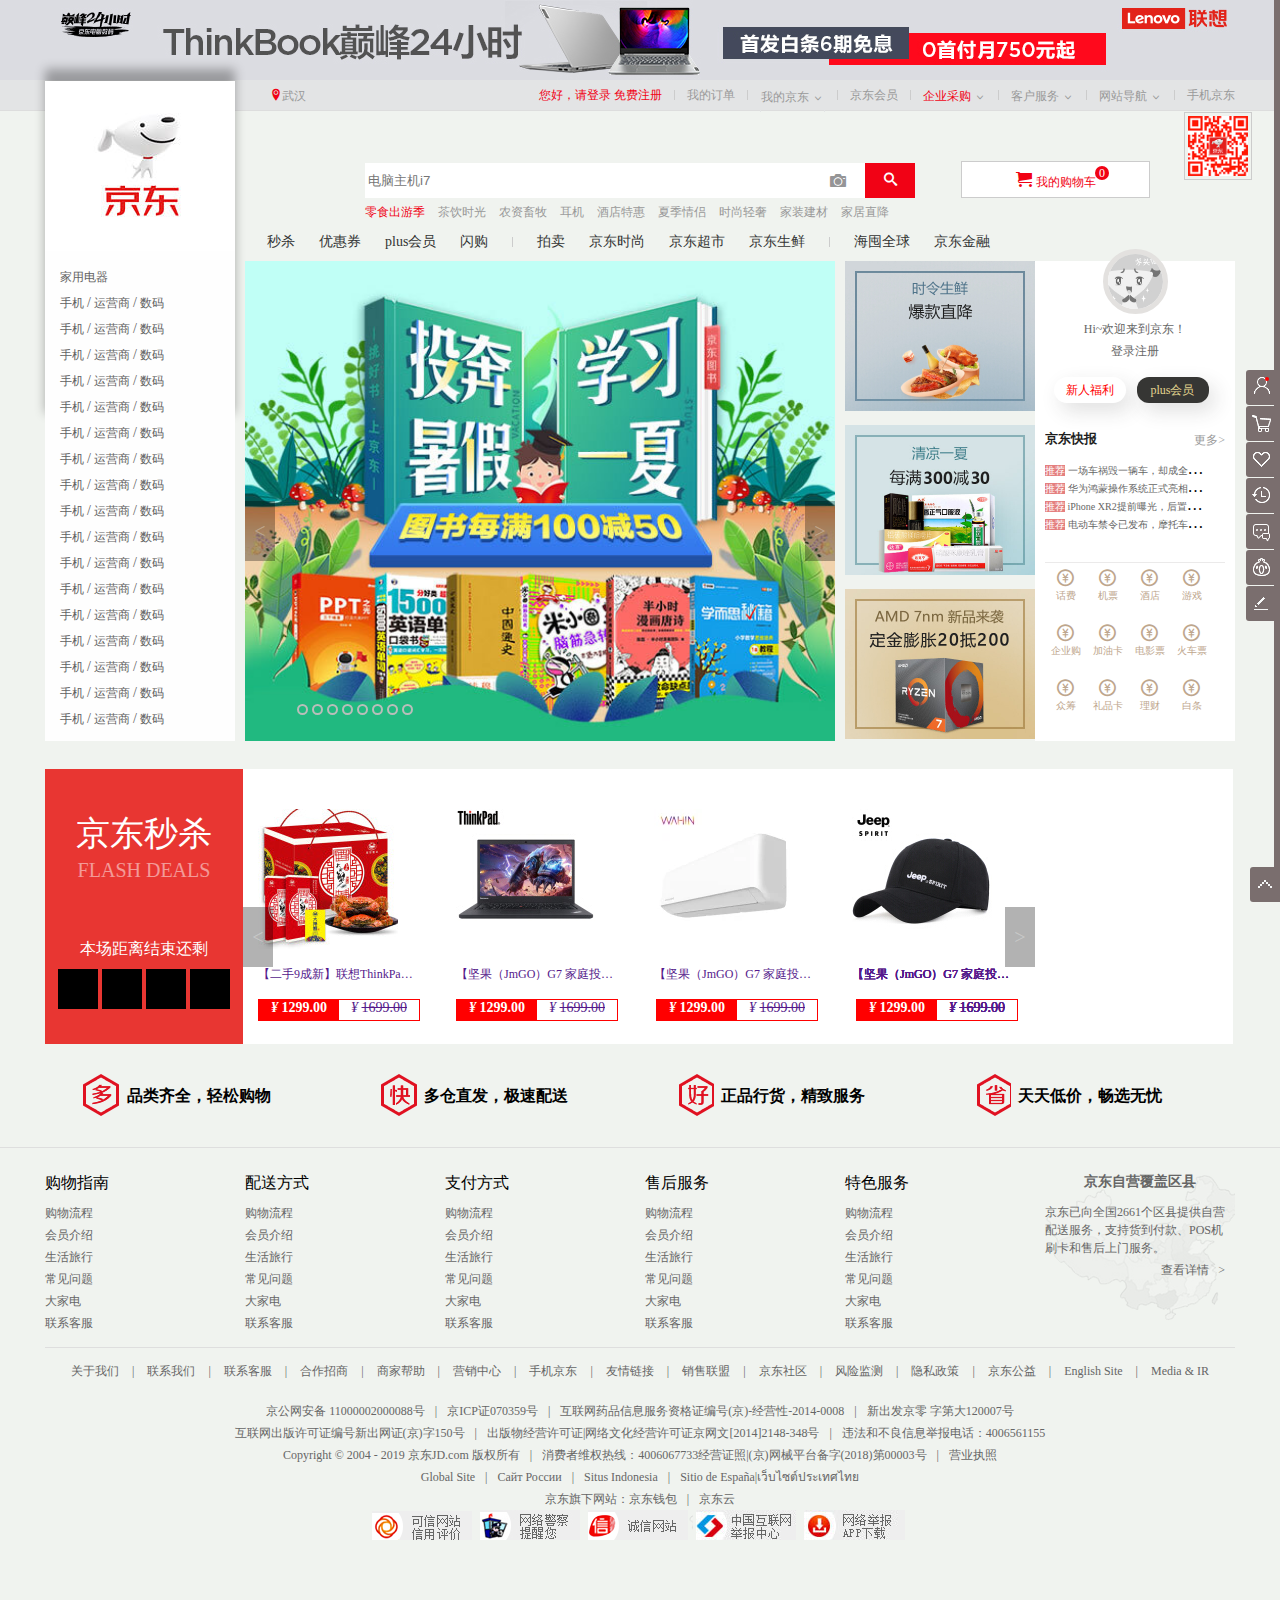
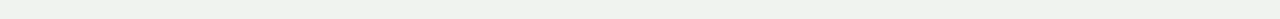
<file: index.html>
<!doctype html>
<html lang="en">

<head>
    <meta charset="UTF-8">
    <meta name="viewport"
          content="width=device-width, user-scalable=no, initial-scale=1.0, maximum-scale=1.0, minimum-scale=1.0">
    <meta http-equiv="X-UA-Compatible" content="ie=edge">
    <title>京东(JD.COM)-正品低价、品质保障、配送及时、轻松购物！</title>
    <!--    引入icon图标-->
    <link rel="shortcut icon" href="favicon.ico">
    <link rel="stylesheet" href="assets/css/style.css">
</head>
<body>
<!--header部分-->
<header>
    <div class="w">
        <img src="assets/images/顶栏.jpg" alt="">
    </div>
</header>

<!--导航部分-->
<div class="nav">
    <div class="w">
        <ul class="fl city">
            <li><i class="style-red"></i>武汉</li>
        </ul>
        <ul class="fr">
            <li>
                <a href="" class="style-red">您好，请登录 </a>
                <a href="" class="style-red">免费注册</a>
            </li>
            <li class="space"></li>
            <li>
                <!--           小竖线部分-->
                <a href="">我的订单</a>
            </li>
            <li class="space"></li>
            <li class="myl">
                <a href="" class="myj">我的京东</a>
                <!--                二级导航-->
                <dl class="my">
                    <dl class="top">
                        <dl class="one">
                            <dd><a href="">待处理订单</a></dd>
                            <dd><a href="">返修退换货</a></dd>
                            <dd><a href="">降价商品</a></dd>
                        </dl>

                        <dl class="two">
                            <dd><a href="">消息aa</a></dd>
                            <dd><a href="">我的问答</a></dd>
                            <dd><a href="">我的关注</a></dd>
                        </dl>
                    </dl>
                    <dl class="bottom">
                        <dl class="three">
                            <dd><a href="">我的京东</a></dd>
                            <dd><a href="">我的白条</a></dd>
                        </dl>
                        <dl class="four">
                            <dd><a href="">我的优惠券</a></dd>
                            <dd><a href="">我的理财</a></dd>
                        </dl>
                    </dl>

                </dl>

                <i></i>
            </li>
            <li class="space"></li>
            <li>
                <a href="">京东会员</a>
            </li>
            <li class="space"></li>
            <li class="buys">
                <a href="" class="style-red ">企业采购</a>
                <dl class="buy">
                    <div>
                        <dl class="top">
                            <dd>企业购</dd>
                            <dd>工业购</dd>
                        </dl>
                        <dl class="botom">
                            <dd>商用场景馆</dd>
                            <dd>礼品卡</dd>
                        </dl>
                    </div>
                </dl>

                <i></i>
            </li>
            <li class="space"></li>
            <li class="cutomer">
                <a href="">客户服务</a>
                <dl class="cus">
                    <div class="top">
                        <dl class="one">

                            <dl>
                                <dt>客户</dt>
                                <dd>客户服务</dd>
                                <dd>客户服务</dd>
                                <dd>客户服务</dd>
                                <dd>客户服务</dd>
                            </dl>
                        </dl>

                        <dl class="two">
                            <dd>售后服务</dd>
                            <dd>意见建议</dd>
                            <dd>客服邮箱</dd>
                            <dd>全球售客服</dd>
                        </dl>
                    </div>
                    <div class="bottom">
                        <dl class="three">
                            <dt>商户</dt>
                            <dd>合作招商</dd>
                            <dd>商家后天</dd>
                            <dd>商家帮助</dd>
                        </dl>
                        <dl class="four">
                            <dd>成长中心</dd>
                            <dd>京东工作台</dd>
                            <dd>规则平台</dd>
                        </dl>
                    </div>
                </dl>
                <i></i>
            </li>
            <li class="space"></li>
            <li class="navgate">
                <a href="">网站导航</a>
                <div class="urlnav">
                    <div class="item fl">
                        <h4>特色主题</h4>
                        <dl class="item1">
                            <dd>京东试用</dd>
                            <dd>京东试用</dd>
                            <dd>京东试用</dd>
                            <dd>京东试用</dd>
                            <dd>京东试用</dd>
                        </dl>
                        <dl class="item2">
                            <dd>京东金融</dd>
                            <dd>京东金融</dd>
                            <dd>京东金融</dd>
                            <dd>京东金融</dd>
                            <dd>京东金融</dd>
                        </dl>
                        <dl class="item3">
                            <dd>京东金融</dd>
                            <dd>京东金融</dd>
                            <dd>京东金融</dd>
                            <dd>京东金融</dd>
                            <dd>京东金融</dd>
                        </dl>
                        <dl class="item4">
                            <dd>京东金融</dd>
                            <dd>京东金融</dd>
                            <dd>京东金融</dd>
                            <dd>京东金融</dd>

                        </dl>
                    </div>
                    <div class="nav2 fl">
                        <h4>行业频道</h4>
                        <dl class="item1">
                            <dd>手机</dd>
                            <dd>电脑办公</dd>
                            <dd>手机</dd>
                            <dd>手机</dd>
                            <dd>手机</dd>
                        </dl>
                        <dl class="item2 ">
                            <dd>手机</dd>
                            <dd>电脑办公</dd>
                            <dd>手机</dd>
                            <dd>手机</dd>
                            <dd>手机</dd>
                        </dl>
                        <dl class="item3 ">
                            <dd>手机</dd>
                            <dd>电脑办公</dd>
                            <dd>手机</dd>
                            <dd>手机</dd>
                            <dd>手机</dd>
                        </dl>
                    </div>
                    <div class="nav3 fl">
                        <h4>生活服务</h4>
                        <dl class="item1">
                            <dd>京东众筹</dd>
                            <dd>京东众筹</dd>
                            <dd>京东众筹</dd>
                            <dd>京东众筹</dd>
                            <dd>京东众筹</dd>
                        </dl>
                        <dl class="item2">
                            <dd>白条</dd>
                            <dd>白条</dd>
                            <dd>白条</dd>
                            <dd>白条</dd>
                            <dd>白条</dd>
                        </dl>
                        <dl class="item3">
                            <dd>京东金融</dd>
                            <dd>白条</dd>
                            <dd>白条</dd>
                            <dd>白条</dd>
                            <dd>白条</dd>
                        </dl>

                    </div>
                    <div class="nav4 fl">
                        <h4>更多精选</h4>
                        <dl class="item1">
                            <dd>合作招商</dd>
                            <dd>合作招商</dd>
                            <dd>合作招商</dd>
                            <dd>合作招商</dd>
                        </dl>
                        <dl class="item2">
                            <dd>京东通信</dd>
                            <dd>合作招商</dd>
                            <dd>合作招商</dd>
                            <dd>合作招商</dd>
                        </dl>
                        <dl class="item3">
                            <dd>京东e卡</dd>
                            <dd>合作招商</dd>
                            <dd>合作招商</dd>
                            <dd>合作招商</dd>
                        </dl>
                    </div>
                </div>
                <i></i>
            </li>
            <li class="space"></li>
            <li>
                <a href="" class="mobile">
                    <img src="assets/images/二维码.png" alt="">
                    手机京东
                </a>

            </li>
        </ul>
    </div>
</div>


<!--中间头部部分-->
<div class="w middle">
    <div class="logo"><!-- 一般logo都是背景图片不是插入图片-->
        <h1> <!--     提高权重，便于搜索引擎优化-->
            <a href="#" class="logoimg"></a>
        </h1>
        <div class="logo_gif">
            <img src="assets/images/1.gif" alt="">
            <span>经典美味零食</span>
        </div>
    </div>
    <!--        搜索框-->
    <div class="form">
        <input type="text" placeholder="电脑主机i7">
        <i class="camera"></i>
        <button>
            <i></i>
        </button> <!--  按钮的意思，但是是双标签，等价于<input type="button>">-->
    </div>
    <!--        购物车-->
    <div class="cart">
        <i></i>
        <a href="#">我的购物车</a>
        <span>0</span>
    </div>

    <!--        热点关键字-->
    <div class="hots">
        <a href="#" class="style-red">零食出游季</a>
        <a href="#">茶饮时光</a>
        <a href="#">农资畜牧</a>
        <a href="#">耳机</a>
        <a href="">酒店特惠</a>
        <a href="">夏季情侣</a>
        <a href="">时尚轻奢</a>
        <a href="">家装建材</a>
        <a href="">家居直降</a>
    </div>

    <!--        小导航部分-->
    <div class="navitems">
        <ul>
            <li><a href="">秒杀</a></li>
            <li><a href="">优惠券</a></li>
            <li><a href="">plus会员</a></li>
            <li><a href="">闪购</a></li>
            <li class="space"></li>
            <li><a href="">拍卖</a></li>
            <li><a href="">京东时尚</a></li>
            <li><a href="">京东超市</a></li>
            <li><a href="">京东生鲜</a></li>
            <li class="space"></li>
            <li><a href="">海囤全球</a></li>
            <li><a href="">京东金融</a></li>
        </ul>

    </div>
</div>

<!--中间部分-->
<div class="w grid">
    <div class="col1 fl">
        <ul>
            <li><a href="">家用电器</a></li>
            <li><a href="">手机</a>/<a href="">运营商</a>/<a href="">数码</a></li>
            <li><a href="">手机</a>/<a href="">运营商</a>/<a href="">数码</a></li>
            <li><a href="">手机</a>/<a href="">运营商</a>/<a href="">数码</a></li>
            <li><a href="">手机</a>/<a href="">运营商</a>/<a href="">数码</a></li>
            <li><a href="">手机</a>/<a href="">运营商</a>/<a href="">数码</a></li>
            <li><a href="">手机</a>/<a href="">运营商</a>/<a href="">数码</a></li>
            <li><a href="">手机</a>/<a href="">运营商</a>/<a href="">数码</a></li>
            <li><a href="">手机</a>/<a href="">运营商</a>/<a href="">数码</a></li>
            <li><a href="">手机</a>/<a href="">运营商</a>/<a href="">数码</a></li>
            <li><a href="">手机</a>/<a href="">运营商</a>/<a href="">数码</a></li>
            <li><a href="">手机</a>/<a href="">运营商</a>/<a href="">数码</a></li>
            <li><a href="">手机</a>/<a href="">运营商</a>/<a href="">数码</a></li>
            <li><a href="">手机</a>/<a href="">运营商</a>/<a href="">数码</a></li>
            <li><a href="">手机</a>/<a href="">运营商</a>/<a href="">数码</a></li>
            <li><a href="">手机</a>/<a href="">运营商</a>/<a href="">数码</a></li>
            <li><a href="">手机</a>/<a href="">运营商</a>/<a href="">数码</a></li>
            <li><a href="">手机</a>/<a href="">运营商</a>/<a href="">数码</a></li>

        </ul>
    </div>

    <!--    轮播图模块-->
    <div class="col2 fl">
        <ul class="imgs">
            <li><a href="#"><img src="assets/images/01.jpg" alt=""></a></li>
            <li><a href="#"><img src="assets/images/02.jpg" alt=""></a></li>
            <li><a href="#"><img src="assets/images/03.jpg" alt=""></a></li>
            <li><a href="#"><img src="assets/images/04.jpg" alt=""></a></li>
            <li><a href="#"><img src="assets/images/05.jpg" alt=""></a></li>
            <li><a href="#"><img src="assets/images/06.jpg" alt=""></a></li>
            <li><a href="#"><img src="assets/images/07.jpg" alt=""></a></li>

        </ul>
        <div class="arr">
            <span class="arrl"><</span>
            <span class="arrr">></span>
        </div>
        <ul class="circle">
            <li ></li>
            <li></li>
            <li></li>
            <li></li>
            <li></li>
            <li></li>
            <li></li>
            <li></li>
        </ul>


    </div>
    <div class="col3 fl">
        <a href=""><img src="assets/images/11.jpg" alt=""></a>
        <a href=""><img src="assets/images/12.jpg" alt=""></a>
        <a href=""><img src="assets/images/13.jpg" alt=""></a>
    </div>
    <div class="col4 fl">
        <div class="login">
            <div class="login1">
                <img src="assets/images/no_login.jpg" alt="">
                <p>Hi~欢迎来到京东！</p>
                <p> 登录注册</p>
            </div>
            <div class="login2">
                <text>新人福利</text>
                <text>plus会员</text>
            </div>
        </div>
        <div class="news">
            <div class="news1">
                <h5>京东快报</h5>
                <p><a href="">更多></a></p>
            </div>
            <div class="news2">
                <ul>
                    <li>
                        <a href="">
                            <span>推荐</span>
                            <text>一场车祸毁一辆车，却成全整个车企，因“扛起大货车”一举成名</text>

                        </a>
                    </li>
                    <li>
                        <a href="">
                            <span>推荐</span>
                            <text>华为鸿蒙操作系统正式亮相，界面美观不输安卓，方舟编译器</text>

                        </a>
                    </li>
                    <li>
                        <a href="">
                            <span>推荐</span>
                            <text> iPhone XR2提前曝光，后置双摄+iOS 13</text>

                        </a>
                    </li>
                    <li>
                        <a href="">
                            <span>推荐</span>
                            <text>电动车禁令已发布，摩托车时代就要来了</text>
                        </a>
                    </li>
                </ul>
            </div>
        </div>
        <!--                话费模块-->
        <div class="expend">
            <ul class="jd-service">
                <li class="on">
                    <a href="">
                        <i></i>
                        <p>话费</p>

                    </a>
                </li>
                <li class="on">
                    <a href="">
                        <i></i>
                        <p>机票</p>
                    </a>
                </li>
                <li class="on">
                    <a href="">
                        <i></i>
                        <p>酒店</p>
                    </a>
                </li>
                <li class="on">
                    <a href="">
                        <i></i>
                        <p>游戏</p>
                    </a>
                </li>
                <li>
                    <a href="">
                        <i></i>
                        <p>企业购</p>
                    </a>
                </li>
                <li>
                    <a href="">
                        <i></i>
                        <p>加油卡</p>
                    </a>
                </li>
                <li>
                    <a href="">
                        <i></i>
                        <p>电影票</p>
                    </a>
                </li>
                <li>
                    <a href="">
                        <i></i>
                        <p>火车票</p>
                    </a>
                </li>
                <li>
                    <a href="">
                        <i></i>
                        <p>众筹</p>
                    </a>
                </li>
                <li>
                    <a href="">
                        <i></i>
                        <p>礼品卡</p>
                    </a>
                </li>
                <li>
                    <a href="">
                        <i></i>
                        <p>理财</p>
                    </a>
                </li>
                <li>
                    <a href="">
                        <i></i>
                        <p>白条</p>
                    </a>
                </li>
            </ul>
            <!--                    话费展开模块&ndash;&gt;-->
            <div class="service_expand">
                <ul class="title">

                    <li>话费</li>


                    <li>机票</li>


                    <li>酒店</li>


                    <li>游戏</li>

                </ul>
                <div class="close">x</div>
                <div class="content">
                    <!--                            //话费详情-->

                    <div class="show huafei">
                        <div class=" czx">
                            <ul class="tab-iframe">
                                <li>话费充值</li>
                                <li>流量充值</li>
                                <li>套餐变更</li>
                            </ul>
                            <div class="ww">
                                <div class="huafei1">
                                    <div class="content-cz cz">
                                        <text>号码</text>
                                        <input type="text" placeholder="请输入手机号">
                                    </div>
                                    <div class="content-cz me">
                                        <span>面额</span>
                                        <select name="num">
                                            <option value="10">10元</option>
                                            <option value="20" selected>20元</option>
                                            <option value="30">30元</option>
                                            <option value="40">40元</option>
                                        </select>
                                        <span class="num">￥98.0-￥100.0</span>
                                        <span id="btn-wrap">
                        快速充值
                    </span>
                                    </div>
                                    <!--                            <p class="link-ad">-->
                                    <!--                                抢90减40元话费券-->
                                    <!--                            </p>-->
                                </div>
                                <div class=" huafei1 liuliang">浏览</div>
                                <div class="huafei1 taocan">套餐</div>
                            </div>
                        </div>

                    </div>
                    <div class="show jipiao">
                        1111
                    </div>

                    <div class="show youxi">
                        222
                    </div>

                    <div class="show jiudian">
                        333
                    </div>
                </div>
            </div>
        </div>

    </div>

</div>

<!--秒杀部分-->
<div class="grid_c1 w">
    <div class="itemg grid_item1">
        <div class="sk_tit">京东秒杀</div>
        <div class="sk_subtit">FLASH DEALS</div>
        <i></i>
        <div class="sk_desc">本场距离结束还剩</div>
        <div class="sk_cd">
            <div id="day"></div>
            <div id="hour"></div>
            <div id="minute"></div>
            <div id="second"></div>
        </div>
    </div>
    <div class="sk_bd">
        <div class="slider_wrapper">
            <ul class="sk_list">
                <li class="itemg grid_item2 slider_item">
                    <a href="">
                        <div class="lazyimg lazyimg_loaded sk_item_img1">
                            <img src="assets/images/50cc59c17b1728d6.jpg" alt="">
                        </div>
                        <p class="sk_item_name n1">【二手9成新】联想ThinkPad T440s/T450英特尔6代/5代酷睿14英寸二手笔记本电脑 【1】T440s i5 8G
                            120G固态
                            标配
                            （集显 win10）</p>
                        <div class="sk_item_price p1">
               <span class="sk_item_price_new new2">
                   <i>¥</i>
                   <span>1299.00</span>
               </span>
                            <span class="sk_item_price_origin">
                   <i>¥</i>
                   <span class="line">1699.00</span>
               </span>
                        </div>
                    </a>
                </li>
                <li class="itemg grid_item3 slider_item">
                    <a href="">
                        <div class="lazyimg lazyimg_loaded sk_item_img2">
                            <img src="assets/images/2acf721fcf40bcba.jpg" alt="">

                        </div>
                        <p class="sk_item_name n2">【坚果（JmGO）G7 家庭投影仪 投影机家用（1080P全高清 四方梯形校正 16GB存储 全玻璃镜头）</p>
                        <div class="sk_item_price p2">
               <span class="sk_item_price_new new2">
                   <i>¥</i>
                   <span>1299.00</span>
               </span>
                            <span class="sk_item_price_origin">
                   <i>¥</i>
                   <span class="line">1699.00</span>
               </span>
                        </div>
                    </a>
                </li>
                <li class="itemg grid_item4 slider_item">
                    <a href="">
                        <div class="lazyimg lazyimg_loaded sk_item_img3">
                            <img src="assets/images/69459bc04e8ff273.jpg" alt="">

                        </div>
                        <p class="sk_item_name n3">【坚果（JmGO）G7 家庭投影仪 投影机家用（1080P全高清 四方梯形校正 16GB存储 全玻璃镜头）</p>
                        <div class="sk_item_price p3">
               <span class="sk_item_price_new new3">
                   <i>¥</i>
                   <span>1299.00</span>
               </span>
                            <span class="sk_item_price_origin">
                   <i>¥</i>
                  <span class="line">1699.00</span>
               </span>
                        </div>
                    </a>
                </li>
                <li class="itemg grid_item5 slider_item">
                    <a href="">
                        <div class="lazyimg lazyimg_loaded sk_item_img4">
                            <img src="assets/images/9122858432f29f73.jpg" alt="">

                        </div>
                        <p class="sk_item_name n4">【坚果（JmGO）G7 家庭投影仪 投影机家用（1080P全高清 四方梯形校正 16GB存储 全玻璃镜头）</p>
                        <div class="sk_item_price p4">
               <span class="sk_item_price_new new4">
                   <i>¥</i>
                   <span>1299.00</span>
               </span>
                            <span class="sk_item_price_origin">
                   <i>¥</i>
                   <span class="line">1699.00</span>
               </span>
                        </div>
                    </a>
                </li>
                <li class="itemg grid_item6 slider_item">
                    <a href="">
                        <div class="lazyimg lazyimg_loaded sk_item_img5">
                            <img src="assets/images/9122858432f29f73.jpg" alt="">

                        </div>
                        <p class="sk_item_name n4">【坚果（JmGO）G7 家庭投影仪 投影机家用（1080P全高清 四方梯形校正 16GB存储 全玻璃镜头）</p>
                        <div class="sk_item_price p4">
               <span class="sk_item_price_new new4">
                   <i>¥</i>
                   <span>1299.00</span>
               </span>
                            <span class="sk_item_price_origin">
                   <i>¥</i>
                   <span class="line">1699.00</span>
               </span>
                        </div>
                    </a>
                </li>
                <li class="itemg grid_item7 slider_item">
                    <a href="">
                        <div class="lazyimg lazyimg_loaded sk_item_img6">
                            <img src="assets/images/9122858432f29f73.jpg" alt="">

                        </div>
                        <p class="sk_item_name n4">【坚果（JmGO）G7 家庭投影仪 投影机家用（1080P全高清 四方梯形校正 16GB存储 全玻璃镜头）</p>
                        <div class="sk_item_price p4">
               <span class="sk_item_price_new new4">
                   <i>¥</i>
                   <span>1299.00</span>
               </span>
                            <span class="sk_item_price_origin">
                   <i>¥</i>
                   <span class="line">1699.00</span>
               </span>
                        </div>
                    </a>
                </li>
                <li class="itemg grid_item8 slider_item">
                    <a href="">
                        <div class="lazyimg lazyimg_loaded sk_item_img7">
                            <img src="assets/images/9122858432f29f73.jpg" alt="">

                        </div>
                        <p class="sk_item_name n4">【坚果（JmGO）G7 家庭投影仪 投影机家用（1080P全高清 四方梯形校正 16GB存储 全玻璃镜头）</p>
                        <div class="sk_item_price p4">
               <span class="sk_item_price_new new4">
                   <i>¥</i>
                   <span>1299.00</span>
               </span>
                            <span class="sk_item_price_origin">
                   <i>¥</i>
                   <span class="line">1699.00</span>
               </span>
                        </div>
                    </a>
                </li>
                <li class="itemg grid_item9 slider_item">
                    <a href="">
                        <div class="lazyimg lazyimg_loaded sk_item_img8">
                            <img src="assets/images/9122858432f29f73.jpg" alt="">

                        </div>
                        <p class="sk_item_name n4">【坚果（JmGO）G7 家庭投影仪 投影机家用（1080P全高清 四方梯形校正 16GB存储 全玻璃镜头）</p>
                        <div class="sk_item_price p4">
               <span class="sk_item_price_new new4">
                   <i>¥</i>
                   <span>1299.00</span>
               </span>
                            <span class="sk_item_price_origin">
                   <i>¥</i>
                   <span class="line">1699.00</span>
               </span>
                        </div>
                    </a>
                </li>
            </ul>
            <div class="miao">
                <span class="arr1"><</span>
                <span class="arr2">></span>
            </div>
        </div>
        <div class="itemg grid_item6 slider_item"></div>

    </div>
</div>
<!--    底部部分-->
<footer>
    <!--        服务模块-->
    <div class="service">
        <div class="w">
            <ul>
                <li>
                    <h5>多</h5>
                    <p>品类齐全，轻松购物 </p>
                </li>
                <li>
                    <h5>快</h5>
                    <p>多仓直发，极速配送 </p>
                </li>
                <li>
                    <h5>好</h5>
                    <p>正品行货，精致服务 </p>
                </li>
                <li>
                    <h5></h5>
                    <p>天天低价，畅选无忧 </p>
                </li>
            </ul>
        </div>
    </div>
    <!--        帮助模块-->
    <div class="w help">
        <div>
            <dl class="fl">
                <dt>购物指南</dt>

                <dd><a href="">购物流程</a></dd>
                <dd><a href="">会员介绍</a></dd>
                <dd><a href="">生活旅行</a></dd>
                <dd><a href=""> 常见问题</a></dd>
                <dd><a href=""> 大家电</a></dd>
                <dd><a href=""> 联系客服</a></dd>

            </dl>

            <dl class="fl">
                <dt>配送方式</dt>

                <dd><a href="">购物流程</a></dd>
                <dd><a href="">会员介绍</a></dd>
                <dd><a href="">生活旅行</a></dd>
                <dd><a href=""> 常见问题</a></dd>
                <dd><a href=""> 大家电</a></dd>
                <dd><a href=""> 联系客服</a></dd>

            </dl>

            <dl class="fl">
                <dt>支付方式</dt>

                <dd><a href="">购物流程</a></dd>
                <dd><a href="">会员介绍</a></dd>
                <dd><a href="">生活旅行</a></dd>
                <dd><a href=""> 常见问题</a></dd>
                <dd><a href=""> 大家电</a></dd>
                <dd><a href=""> 联系客服</a></dd>

            </dl>

            <dl class="fl">
                <dt>售后服务</dt>

                <dd><a href="">购物流程</a></dd>
                <dd><a href="">会员介绍</a></dd>
                <dd><a href="">生活旅行</a></dd>
                <dd><a href=""> 常见问题</a></dd>
                <dd><a href=""> 大家电</a></dd>
                <dd><a href=""> 联系客服</a></dd>

            </dl>

            <dl class="fl">
                <dt>特色服务</dt>

                <dd><a href="">购物流程</a></dd>
                <dd><a href="">会员介绍</a></dd>
                <dd><a href="">生活旅行</a></dd>
                <dd><a href=""> 常见问题</a></dd>
                <dd><a href=""> 大家电</a></dd>
                <dd><a href=""> 联系客服</a></dd>

            </dl>
        </div>
        <div class="fr coverage">
            <h5>京东自营覆盖区县</h5>
            <p>京东已向全国2661个区县提供自营配送服务，支持货到付款、POS机刷卡和售后上门服务。</p>
            <a href="">查看详情></a>
        </div>


    </div>
    <!--    版权模块-->
    <div class="w copyright">
        <p>
            <a href="">关于我们</a>
            <span>|</span>
            <a href="">联系我们</a>
            <span>|</span>
            <a href="">联系客服</a>
            <span>|</span>
            <a href="">合作招商</a>
            <span>|</span>
            <a href="">商家帮助</a>
            <span>|</span>
            <a href="">营销中心</a>
            <span>|</span>
            <a href="">手机京东</a>
            <span>|</span>
            <a href="">友情链接</a>
            <span>|</span>
            <a href="">销售联盟</a>
            <span>|</span>
            <a href="">京东社区</a>
            <span>|</span>
            <a href="">风险监测</a>
            <span>|</span>
            <a href="">隐私政策</a>
            <span>|</span>
            <a href="">京东公益</a>
            <span>|</span>
            <a href="">English Site</a>
            <span>|</span>
            <a href="">Media & IR</a>

        </p>
        <div>
            <p>京公网安备
                11000002000088号<span>|</span>京ICP证070359号<span>|</span>互联网药品信息服务资格证编号(京)-经营性-2014-0008<span>|</span>新出发京零
                字第大120007号

            <p> 互联网出版许可证编号新出网证(京)字150号<span>|</span>出版物经营许可证|网络文化经营许可证京网文[2014]2148-348号<span>|</span>违法和不良信息举报电话：4006561155
            </p>

            <p> Copyright © 2004 - 2019 京东JD.com
                版权所有<span>|</span>消费者维权热线：4006067733经营证照|(京)网械平台备字(2018)第00003号<span>|</span>营业执照</p>
            <p>Global Site<span>|</span>Сайт России<span>|</span>Situs Indonesia<span>|</span>Sitio de
                España|เว็บไซต์ประเทศไทย</p>

            <p>京东旗下网站：京东钱包<span>|</span>京东云</p>
        </div>
        <p class="icon">
            <a href=""></a>
            <a href=""></a>
            <a href=""></a>
            <a href=""></a>
            <a href=""></a>
        </p>
    </div>

</footer>

<!--右侧侧栏部分-->
<div class="right-nav">
    <!--    竖条部分-->
    <div class="r"></div>
    <!--    导航部分-->
    <div class="jdm-toolbar-tabs J-tab">
        <div class="my jdm-toolbar-tab top">
            <span class="redcircle"></span>
            <em class="tab-text">京东会员</em>
        </div>
        <div class="carts jdm-toolbar-tab top">
            <em class="tab-text">购物车</em>
        </div>
        <div class="like jdm-toolbar-tab top">
            <em class="tab-text">我的关注</em>
        </div>
        <div class="history jdm-toolbar-tab top">
            <em class="tab-text">我的足迹</em>
        </div>
        <div class="message jdm-toolbar-tab top">
            <em class="tab-text">我的消息</em>
        </div>
        <div class="jimi jdm-toolbar-tab top">
            <em class="tab-text">咨询</em></div>
        <div class="write jdm-toolbar-tab top">
            <em class="tab-text">反馈</em>
        </div>

    </div>
    <!--    返回顶部-->
    <div class="jdm-toolbar-footer">
        <div class="J-trigger  jdm-tbar-tab-top foot">
            <a href=""><em class="tab-foote ">顶部</em></a>

        </div>
    </div>


</div>
<script src="assets/js/jquery-3.3.1.min.js"></script>
<script src="assets/js/j.js"></script>


</body>
</html>
</file>
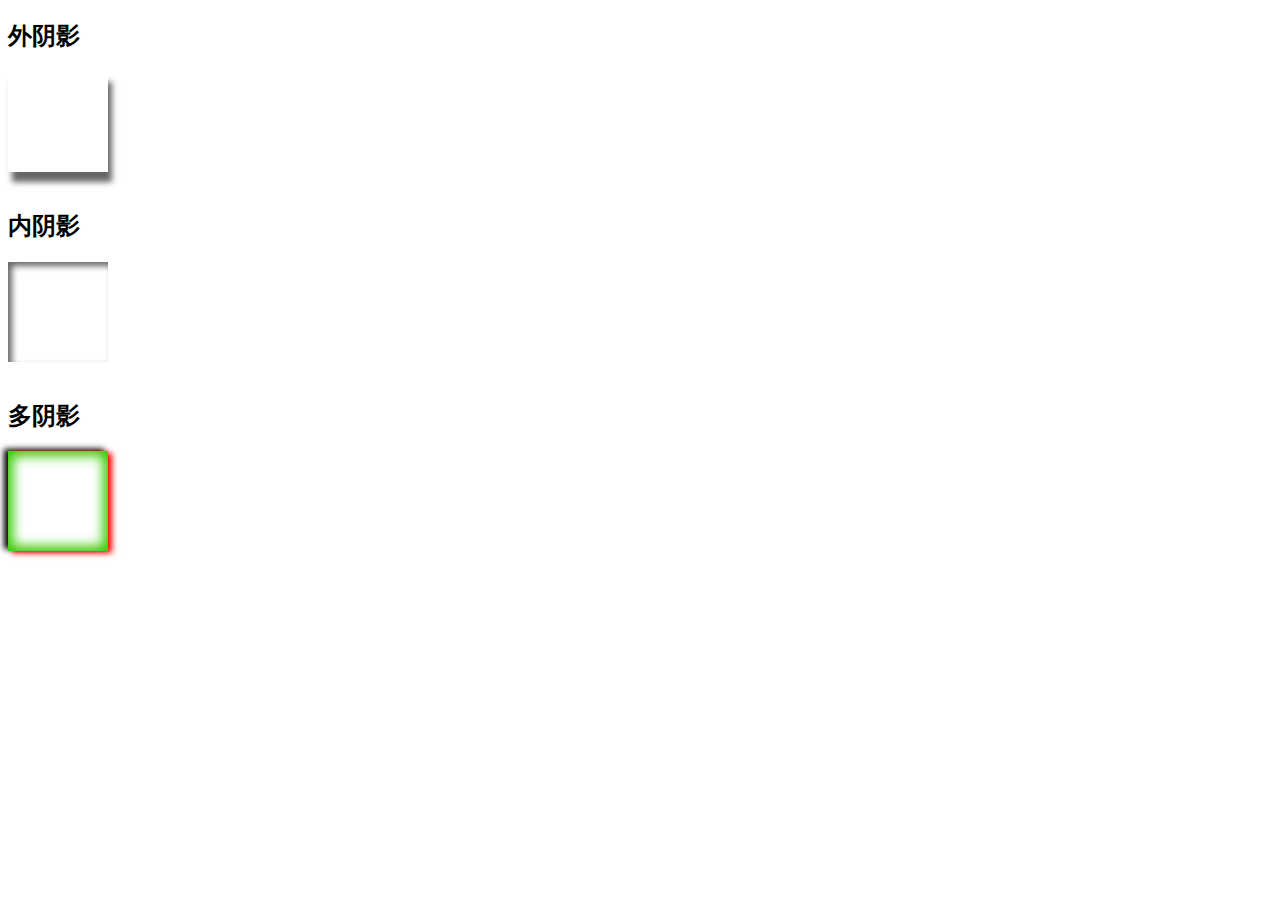
<file: assets/js/c.html>
<!DOCTYPE html>
<html lang="en">
<head>
    <meta charset="UTF-8">
    <title>Title</title>
    <style>
        .boxshadow-outset{
            width:100px;
            height:100px;
            box-shadow:4px 10px 6px #666;
        }
        .boxshadow-inset{
            width:100px;
            height:100px;
            box-shadow:4px 4px 6px #666 inset;
        }
        .boxshadow-multi{
            width:100px;
            height:100px;
            box-shadow:4px 2px 6px #f00, -4px -2px 6px #000, 0px 0px 12px 5px #33CC00 inset;
        }
    </style>
</head>
<body>
<h2>外阴影</h2>
<div class="boxshadow-outset"></div>
<br />
<h2>内阴影</h2>
<div class="boxshadow-inset"></div>
<br />
<h2>多阴影</h2>
<div class="boxshadow-multi"></div>
</body>
</html>
</file>
<file: assets/css/style.css>
* {
  padding: 0px;
  margin: 0px;
}

body {
  background-color: #f0f3ef;
}

@font-face {
  font-family: "icomoon";
  src: url("../fonts/icomoon.eot?vn18nb");
  src: url("../fonts/icomoon.eot?vn18nb#iefix") format("embedded-opentype"), url("../fonts/icomoon.ttf?vn18nb") format("truetype"), url("../fonts/icomoon.woff?vn18nb") format("woff"), url("../fonts/icomoon.svg?vn18nb#icomoon") format("svg");
  font-weight: normal;
  font-style: normal;
}
.nav i {
  font-family: "icomoon";
  font-style: normal;
  color: #999999;
}

.w {
  width: 1190px;
  margin: 0px auto;
}

header {
  height: 80px;
  background-color: #dbdce1;
}

.fl {
  float: left;
}

.style-red {
  color: #f10215 !important;
}

.fr {
  float: right;
}

.nav {
  background-color: #e3e4e5;
  height: 30px;
  line-height: 30px;
  border-bottom: 1px solid #dddddd;
  font-size: 12px;
  color: #999999;
}

ul {
  list-style: none;
}

.nav li {
  float: left;
}

.nav .myl {
  border: 1px solid #e3e4e5;
  border-bottom: none;
  box-sizing: border-box;
}

.nav .myl:hover {
  background: white;
  border: 1px solid #cccccc;
  box-sizing: border-box;
}

.city {
  margin-left: 225px;
}

.space {
  width: 1px;
  height: 10px;
  background-color: #cccccc;
  margin: 10px 12px;
}

.nav a {
  text-decoration: none;
  font-size: 12px;
  color: #999999;
}

a:hover {
  color: #f10215;
}

.mobile {
  position: relative;
}

.mobile img {
  width: 60px;
  height: 60px;
  position: absolute;
  left: -3px;
  top: 24px;
  border: 1px solid #cccccc;
  padding: 3px;
}

.middle {
  height: 150px;
  position: relative;
}

.logo {
  position: absolute;
  top: -30px;
  left: 0px;
  width: 190px;
  box-shadow: 0px -12px 10px rgba(0, 0, 0, 0.3);
}

h1 {
  display: inline;
}

.logoimg {
  display: block;
  width: 190px;
  height: 170px;
  background-image: url("../images/logo.jpg");
}

.form {
  width: 550px;
  height: 35px;
  position: absolute;
  top: 52px;
  left: 320px;
}

.form input {
  width: 497px;
  height: 35px;
  outline: none;
  border: none;
  float: left;
  padding-left: 3px;
}

button {
  width: 50px;
  height: 35px;
  border: none;
  background-color: #f10215;
  float: left;
}

button i {
  font-family: "icomoon";
  font-style: normal;
  color: white;
}

.camera {
  font-family: "icomoon";
  font-style: normal;
  color: #959596;
  position: absolute;
  top: 9px;
  left: 465px;
}

.cart {
  width: 187px;
  height: 35px;
  border: 1px solid #ccc;
  position: absolute;
  top: 50px;
  right: 85px;
  background-color: white;
  line-height: 35px;
  text-align: center;
}

.cart a {
  text-decoration: none;
  color: #f10214;
  font-size: 12px;
}

.cart span {
  font-size: 12px;
  width: 14px;
  height: 14px;
  line-height: 14px;
  background-color: #f10214;
  color: white;
  border-radius: 50%;
  position: absolute;
  top: 4px;
  right: 40px;
}

.cart i {
  font-family: "icomoon";
  font-style: normal;
  color: #f10214;
}

.hots {
  position: absolute;
  top: 93px;
  left: 320px;
  width: 550px;
  font-size: 12px;
}

.hots a {
  text-decoration: none;
  color: #999999;
  margin-right: 10px;
}

.hots a:hover {
  color: red;
}

.navitems {
  position: absolute;
  left: 210px;
  bottom: 0px;
  height: 40px;
  line-height: 40px;
}

.navitems ul {
  width: 790px;
}

.navitems li {
  float: left;
}

.navitems a {
  text-decoration: none;
  color: #333333;
  font-size: 14px;
  padding: 25px 12px;
}

.navitems .space {
  margin-top: 16px;
}

.nav .my {
  width: 280px;
  height: 160px;
  background-color: white;
  display: none;
  position: absolute;
  z-index: 999;
  border: 1px solid #cccccc;
  border-top: none;
}

.my .top {
  border-bottom: 1px solid #cccccc;
  margin-top: 15px;
  padding-left: 15px;
  padding-right: 79px;
}

.my .bottom {
  padding-bottom: 15px;
  padding-left: 15px;
  padding-right: 79px;
}

.top .one {
  margin-right: 60px;
}

.my .bottom .three {
  margin-right: 72px;
}

.one, .two, .three, .four {
  display: inline-block;
}

.nav .buy {
  width: 155px;
  height: 66px;
  background-color: white;
  position: absolute;
  display: none;
  z-index: 999;
}

.buy .top {
  float: left;
}

.buy .botom {
  float: right;
}

.buy div {
  margin: 8px;
}

.buys:hover, .cutomer:hover, .navgate:hover {
  background-color: #fff;
}

.cutomer .cus {
  width: 170px;
  height: 250px;
  background-color: #fff;
  box-sizing: border-box;
  display: none;
  font-size: 12px;
  line-height: 25px;
  position: absolute;
  z-index: 999;
  right: 240px;
}

.cutomer .one, .three {
  margin-right: 25px;
}

.cutomer .top {
  border-bottom: 1px #cccccc dashed;
  padding: 15px 0px 16px 16px;
}

.cutomer .bottom {
  padding: 0px 0px 16px 16px;
}

.urlnav {
  width: 1190px;
  height: 190px;
  background-color: #fff;
  position: absolute;
  right: 63px;
  z-index: 999;
  padding: 15px 0;
  box-sizing: border-box;
  display: none;
}

.item {
  width: 361px;
  height: 160px;
  border-right: 1px solid #eeeeee;
  box-sizing: border-box;
}

.item1, .item2, .item3, .item4 {
  width: 90px;
  float: left;
  line-height: 25px;
}

.nav2 {
  width: 275px;
  height: 176px;
  border-right: 1px solid #eeeeee;
}

.nav3 {
  width: 275px;
  height: 149px;
  border-right: 1px solid #eeeeee;
}

footer {
  height: 575px;
  background-color: #f0f3ef;
}

.service {
  border-bottom: 1px solid #dedede;
  padding: 30px 0px;
  overflow: hidden;
}

.service ul li {
  width: 297px;
  height: 43px;
  line-height: 43px;
  position: relative;
  float: left;
}

.service li p {
  font-weight: 700;
  margin-left: 82px;
}

.service ul h5 {
  width: 37px;
  height: 44px;
  position: absolute;
  left: 38px;
  top: 0px;
  background-image: url("../images/sprite.footer.png");
  background-repeat: no-repeat;
  background-position: 0 -192px;
  text-indent: -999px;
}

.service li:nth-child(2) h5 {
  background-position: -40px -192px;
}

.service li:nth-child(3) h5 {
  background-position: -80px -192px;
}

.service li:nth-child(4) h5 {
  background-position: -120px -192px;
}

.help {
  height: 200px;
  border-bottom: 1px solid #dedede;
  padding-top: 25px;
  box-sizing: border-box;
}

.help dt {
  height: 30px;
}

.help dd {
  height: 22px;
}

.help dl {
  width: 200px;
}

.help a {
  text-decoration: none;
  font-size: 12px;
  color: #666666;
}

.coverage {
  width: 190px;
  height: 150px;
  background: url("../images/sprite.footer.png") no-repeat;
}

.coverage h5 {
  height: 30px;
  font-size: 14px;
  color: #666666;
  text-align: center;
}

.coverage p {
  font-size: 12px;
  color: #666666;
  line-height: 18px;
  width: 180px;
}

.coverage a {
  display: block;
  margin-top: 5px;
  width: 180px;
  text-align: right;
}

.copyright {
  margin-top: 15px;
  text-align: center;
  color: #666666;
  font-size: 12px;
}

.copyright a {
  text-decoration: none;
  color: #666666;
}

.copyright span {
  margin: 0 10px;
}

.copyright div p {
  line-height: 22px;
}

.copyright div {
  margin-top: 20px;
}

.icon a {
  display: inline-block;
  width: 105px;
  height: 30px;
  background-image: url("../images/sprite.footer.png");
  background-position: -208px -110px;
}

.icon a:nth-child(2) {
  background-position: -208px -74px;
}

.icon a:nth-child(3) {
  background-position: -208px -37px;
}

.icon a:nth-child(4) {
  background-position: -208px 0px;
}

.icon a:nth-child(5) {
  background-position: -2px -155px;
}

.grid {
  height: 480px;
}

.grid .col1 {
  width: 190px;
  height: 490px;
  color: #626262;
  font-size: 14px;
  background-color: #fefefe;
  position: relative;
  top: -10px;
}

.grid .col2 {
  width: 590px;
  height: 480px;
  margin-left: 10px;
  overflow: hidden;
  position: relative;
}

.grid .col3 {
  width: 190px;
  height: 480px;
  margin-left: 10px;
}

.grid .col4 {
  width: 180px;
  height: 480px;
  background-color: #fff;
  padding: 0 10px;
}

.col1 a {
  text-decoration: none;
  font-size: 12px;
  color: #626262;
  margin: 0 3px;
}

.col1 ul {
  padding: 18px 0;
}

.col1 li {
  padding-left: 12px;
  height: 26px;
}

.col1 li:hover {
  background-color: #bcbbbb;
}

.col1 a:hover {
  color: #f10215;
}

.arrl, .arrr {
  position: absolute;
  width: 30px;
  height: 60px;
  top: 50%;
  transform: translateY(-50%);
  text-decoration: none;
  text-align: center;
  line-height: 60px;
  font-size: 20px;
  color: rgba(255, 255, 255, 0.3);
  background: rgba(0, 0, 0, 0.3);
}

.arrr {
  right: 0px;
}

.arr {
  width: 590px;
  height: 60px;
  position: absolute;
  top: 50%;
  cursor: pointer;
}

.col2 .img {
  position: relative;
}

.circle {
  width: 144px;
  height: 12px;
  border-bottom: 24px;
  position: relative;
  top: 441px;
  left: 50px;
}

.circle li {
  height: 7px;
  width: 7px;
  border-radius: 50%;
  border: 2px solid #b9beba;
  float: left;
  margin: 2px;
  cursor: pointer;
}

.circle_active {
  background-color: #fff;
  border-radius: 50%;
  height: 3px;
  width: 3px;
}

.col3 img {
  width: 190px;
  height: 150px;
  margin-bottom: 10px;
}

.col3 img:hover {
  opacity: 0.6;
}

.col4 .login {
  height: 140px;
}

.col4 .news {
  height: 138px;
  border-bottom: 1px solid #ebeaea;
}

.col4 .expend {
  height: 167px;
  margin-top: 5px;
  box-sizing: border-box;
  overflow: hidden;
}

.login {
  font-size: 12px;
  text-align: center;
}

.login1 img {
  width: 55px;
  height: 55px;
  border: #e3e1df 5px solid;
  border-radius: 50%;
  margin-top: -12px;
}

.login1 p {
  color: #686868;
  line-height: 22px;
}

.login1 p:nth-child(2) {
  color: #666666;
}

.login2 {
  margin-top: 15px;
}

.login2 text {
  color: red;
  width: 72px;
  height: 26px;
  display: inline-block;
  background-color: white;
  border-radius: 15px;
  line-height: 26px;
  box-shadow: 6px 8px 20px rgba(45, 45, 45, 0.15);
  cursor: pointer;
  margin-right: 8px;
}

.login2 text:nth-child(2) {
  color: #e5d790;
  background-color: #363634;
  border-radius: 12px;
}

.login2 text:hover {
  background-color: red;
  color: white;
}

.news1 h5 {
  float: left;
  font-size: 13px;
  color: #1e1e1e;
}

.news1 p {
  float: right;
}

.news a {
  text-decoration: none;
}

.news2 a:hover {
  color: #f10215;
}

.news1 {
  overflow: hidden;
  margin-top: 23px;
  line-height: 29px;
}

.news1 a {
  color: #999999;
  font-size: 12px;
}

.news2 ul {
  margin-top: 5px;
}

.news2 a {
  font-size: 10px;
  color: #666666;
}

.news2 span {
  width: 15px;
  height: 15px;
  background-color: #e47f7f;
  color: white;
  font-size: 10px;
}

.new2 text {
  color: #666666;
}

.news2 li {
  width: 160px;
  overflow: hidden;
  white-space: nowrap;
  text-overflow: ellipsis;
}

.col2 .imgs {
  height: 480px;
  position: absolute;
}

.col2 .imgs li {
  height: 480px;
  float: left;
  display: none;
}

.col2 .imgs li:nth-child(1) {
  display: block;
}

.imgs img {
  height: 480px;
}

.jd-service {
  overflow: hidden;
}

.jd-service a {
  text-decoration: none;
  color: #bea68d;
  font-size: 10px;
}

.jd-service li {
  width: 42px;
  height: 55px;
  float: left;
  text-align: center;
}

.jd-service a:hover {
  color: #f10215;
}

.jd-service i {
  font-size: 18px;
  font-family: "icomoon";
  font-style: normal;
  color: #bea68d;
}

.content {
  position: relative;
  height: 155px;
  top: 30px;
}

.service_expand {
  padding: 0 10px;
}

.service_expand .title li {
  float: left;
  padding: 5px 8px;
  cursor: pointer;
  font-size: 12px;
}

.service_expand .title a {
  text-decoration: none;
  font-size: 10px;
  color: #666666;
}

.service_expand .active {
  color: #e01121;
  border-bottom: 1.5px solid #e01121;
  padding-bottom: 4px;
}

.service_expand .close {
  text-decoration: none;
  font-size: 15px;
  color: #666666;
  float: right;
  position: relative;
  top: 0px;
}

.tab-iframe {
  float: left;
}

.tab-iframe li {
  float: left;
  font-size: 10px;
  color: #666666;
  padding: 0px 6px;
  cursor: pointer;
}

.tab-iframe li:hover {
  color: #f10215;
}

.content-cz {
  float: left;
}

.content-cz input {
  width: 108px;
  height: 17px;
  padding-left: 5px;
  font-size: 10px;
  position: absolute;
  top: 10px;
  left: 31px;
}

.content-cz text {
  font-size: 10px;
  position: absolute;
  top: 14px;
  left: 5px;
  color: #666;
}

.me span {
  font-size: 10px;
  position: absolute;
  top: 42px;
  left: 5px;
  color: #666;
}

.me select {
  position: absolute;
  top: 42px;
  left: 33px;
  width: 115px;
  color: #666666;
}

.me .num {
  position: absolute;
  top: 71px;
  left: 6px;
  color: #f10215;
}

#btn-wrap {
  position: absolute;
  top: 86px;
  left: 4px;
  width: 60px;
  height: 20px;
  background-color: red;
  color: white;
  text-align: center;
  line-height: 18px;
  border-radius: 10px;
}

.link-ad {
  position: absolute;
  top: 138px;
  left: 5px;
  font-size: 10px;
}

.grid_c1 {
  height: 275px;
  margin-top: 28px;
  position: relative;
}

.grid_item1 {
  background: #e83632;
  float: left;
}

.grid_c1 .itemg {
  width: 198px;
  height: 100%;
  display: inline-block;
}

.sk_tit {
  font-size: 34px;
  color: white;
  text-align: center;
  position: absolute;
  top: 42px;
  width: 198px;
}

.sk_cd .hyphen {
  width: 135px;
  height: 1px;
  background: #e83632;
  position: absolute;
  top: 10px;
  left: 0px;
}

.sk_subtit {
  font-size: 20px;
  color: rgba(255, 255, 255, 0.5);
  position: absolute;
  top: 90px;
  width: 198px;
  text-align: center;
}

.sk_desc {
  position: absolute;
  left: 0;
  width: 198px;
  text-align: center;
  top: 170px;
  font-size: 16px;
  color: white;
}

.sk_bd {
  width: 990px;
  height: 275px;
  position: absolute;
  left: 198px;
  top: 0px;
  background-color: #fff;
}

.lazyimg {
  width: 140px;
  height: 140px;
}

.sk_item_img1 {
  position: absolute;
  top: 40px;
  left: 15px;
}

.itemg a {
  text-decoration: none;
  font-size: 12px;
}

.sk_item_name {
  position: absolute;
  top: 190px;
  left: 0;
  width: 160px;
  padding: 0 15px;
  line-height: 30px;
  -o-text-overflow: ellipsis;
  text-overflow: ellipsis;
  overflow: hidden;
  white-space: nowrap;
}

.sk_item_price {
  position: absolute;
  left: 15px;
  top: 230px;
  width: 160px;
  height: 20px;
  text-align: center;
  font-size: 14px;
  border: 1px solid red;
}

.sk_item_price_new {
  float: left;
  width: 80px;
  height: 20px;
  text-align: center;
  color: #fff;
  font-size: 14px;
  font-weight: bold;
  background-color: red;
}

.sk_cd span {
  margin-top: 9px;
  display: inline-block;
}

.sk_list li {
  float: left;
}

.grid_item6 {
  float: right;
}

.n2 {
  left: 198px;
}

.n3 {
  left: 396px;
}

.n4 {
  left: 594px;
}

.sk_item_img2 {
  position: absolute;
  left: 213px;
  top: 40px;
}

.sk_item_img3 {
  position: absolute;
  left: 411px;
  top: 40px;
}

.sk_item_img4 {
  position: absolute;
  left: 609px;
  top: 40px;
}

.p2 {
  position: absolute;
  left: 213px;
}

.p3 {
  position: absolute;
  left: 413px;
}

.p4 {
  position: absolute;
  left: 613px;
}

.line {
  text-decoration: line-through;
}

.right-nav {
  position: fixed;
  top: 0;
  right: 0;
  width: 0;
  height: 100%;
}

.r {
  position: absolute;
  right: 0;
  top: 0;
  width: 6px;
  height: 100%;
  background-color: #7a6e6e;
}

.jdm-toolbar-tabs {
  position: absolute;
  top: 50%;
  margin-top: -80px;
  right: 0px;
}

.jdm-toolbar-tab {
  width: 35px;
  height: 35px;
  margin-bottom: 1px;
  cursor: pointer;
  background-color: #7a6e6e;
  border-radius: 3px 0 0 3px;
}

.jdm-toolbar-tab {
  background-image: url("../images/toolbars.png");
  width: 34px;
  height: 35px;
}

.my {
  background-position: -88px -175px;
}

.carts {
  background-position: -50px 0;
}

.like {
  background-position: -50px -50px;
}

.history {
  background-position: -50px -100px;
}

.message {
  background-position: -190px -150px;
}

.jimi {
  background-position: -50px -150px;
}

.write {
  background-position: -50px -300px;
}

.my .redcircle {
  display: inline-block;
  width: 4px;
  height: 4px;
  background-color: red;
  border-radius: 50%;
  position: absolute;
  left: 19px;
  top: 7px;
}

.tab-text {
  display: block;
  width: 62px;
  height: 35px;
  font-size: 12px;
  line-height: 35px;
  color: #fff;
  text-align: center;
  position: absolute;
  left: 35px;
  background-color: #7a6e6e;
  border-radius: 3px 0 0 3px;
}

.red {
  background-color: #b70a0a;
}

.z-jdm-tbar-tab-hover {
  left: -60px;
  background-color: #b70a0a;
}

.jdm-toolbar-footer {
  position: absolute;
  left: -30px;
  bottom: -3px;
}

.foot {
  background-position: -50px -250px;
  width: 35px;
  height: 35px;
  margin-bottom: 1px;
  cursor: pointer;
  background-color: #7a6e6e;
  border-radius: 3px 0 0 3px;
  background-image: url("../images/toolbars.png");
}

.tab-foote {
  display: block;
  width: 62px;
  height: 35px;
  font-size: 12px;
  line-height: 35px;
  color: #fff;
  text-align: center;
  position: absolute;
  left: 35px;
  background-color: #7a6e6e;
  border-radius: 3px 0 0 3px;
}

.jipiao, .jiudian, .youxi {
  display: none;
}

.service_expand .title {
  height: 25px;
}

.tab-iframe {
  position: relative;
  top: -30px;
}

.cz {
  width: 180px;
  height: 40px;
  position: absolute;
  top: 10px;
}

.show .huafei {
  height: 120px;
}

.liuliang, .taocan {
  display: none;
}

.movea {
  transform: translate(-95px, 0px);
  background-color: red;
}

.slider_wrapper {
  width: 792px;
  height: 275px;
  display: inline-block;
  overflow: hidden;
  position: relative;
}

.sk_list {
  width: 5000px;
  height: 275px;
  position: absolute;
}

.miao {
  width: 792px;
  height: 60px;
  position: absolute;
  top: 50%;
  cursor: pointer;
}

.arr1, .arr2 {
  position: absolute;
  width: 30px;
  height: 60px;
  top: 50%;
  transform: translateY(-50%);
  text-decoration: none;
  text-align: center;
  line-height: 60px;
  font-size: 20px;
  color: rgba(255, 255, 255, 0.3);
  background: rgba(0, 0, 0, 0.3);
}

.arr2 {
  position: absolute;
  left: 762px;
}

.sk_cd {
  height: 40px;
}

.sk_cd div {
  position: relative;
  display: inline-block;
  width: 40px;
  height: 40px;
  line-height: 40px;
  background-color: black;
  color: white;
  font-size: 20px;
}

.sk_cd {
  width: 198px;
  text-align: center;
  position: absolute;
  top: 200px;
}

.logo_gif span {
  position: absolute;
  top: 79px;
  left: 45px;
  color: #9b7853;
  display: none;
}

/*# sourceMappingURL=style.css.map */
</file>
